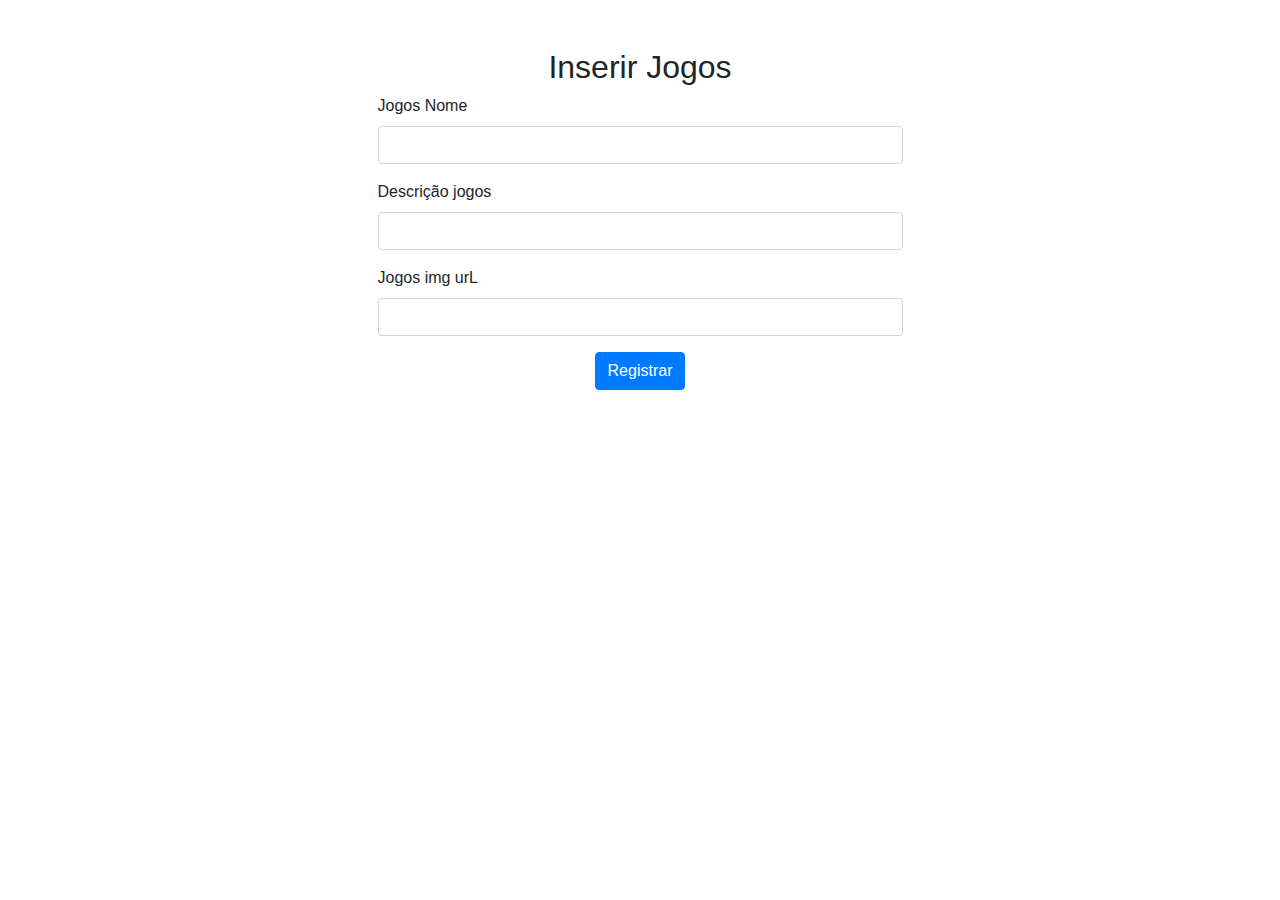
<file: GameRaters-Teste/src/main/webapp/Inserir.html>
<!DOCTYPE html>
<html lang="pt-br">
<head>
    <meta charset="UTF-8">
    <meta name="viewport" content="width=device-width, initial-scale=1.0">
    <title>GameRaters</title>

    <!-- Inclua os links para os arquivos CSS e JavaScript do Bootstrap -->
    <link rel="stylesheet" href="https://maxcdn.bootstrapcdn.com/bootstrap/4.5.2/css/bootstrap.min.css">
    <script src="https://ajax.googleapis.com/ajax/libs/jquery/3.5.1/jquery.min.js"></script>
    <script src="https://cdnjs.cloudflare.com/ajax/libs/popper.js/1.16.0/umd/popper.min.js"></script>
    <script src="https://maxcdn.bootstrapcdn.com/bootstrap/4.5.2/js/bootstrap.min.js"></script>
</head>
<body>
<div class="container mt-5">
    <div class="col-md-6 offset-md-3">
        <h2 class="text-center">Inserir Jogos</h2>

        <form action="/create-car" method="post" id="registration-form">

            <div class="form-group">
                <label for="car-name">Jogos Nome</label>
                <input type="text" class="form-control" name="car-name" id="car-name" required>
            </div>

            <div class="form-group">
                <label for="car-description">Descrição jogos</label>
                <input type="text" class="form-control" name="car-description" id="car-description">
            </div>

            <div class="form-group">
                <label for="car-imgurl">Jogos img urL</label>
                <input type="text" class="form-control" name="car-imgurl" id="car-imgurl">
            </div>

            <div class="text-center">
                <button type="submit" class="btn btn-primary" id="register-button">Registrar</button>
            </div>

        </form>
    </div>
</div>

<script>
    // Adicione um ouvinte de evento para o envio do formulário
    document.getElementById("registration-form").addEventListener("submit", function(event) {
        // Verifique se algum campo está vazio antes de permitir o envio
        if (!document.getElementById("car-name").value ||
            !document.getElementById("car-description").value ||
            !document.getElementById("car-imgurl").value) {
            // Impede o envio do formulário se algum campo estiver vazio
            event.preventDefault();
            alert("Por favor, preencha todos os campos antes de registrar.");
        }
    });
</script>

</body>
</html>
</file>
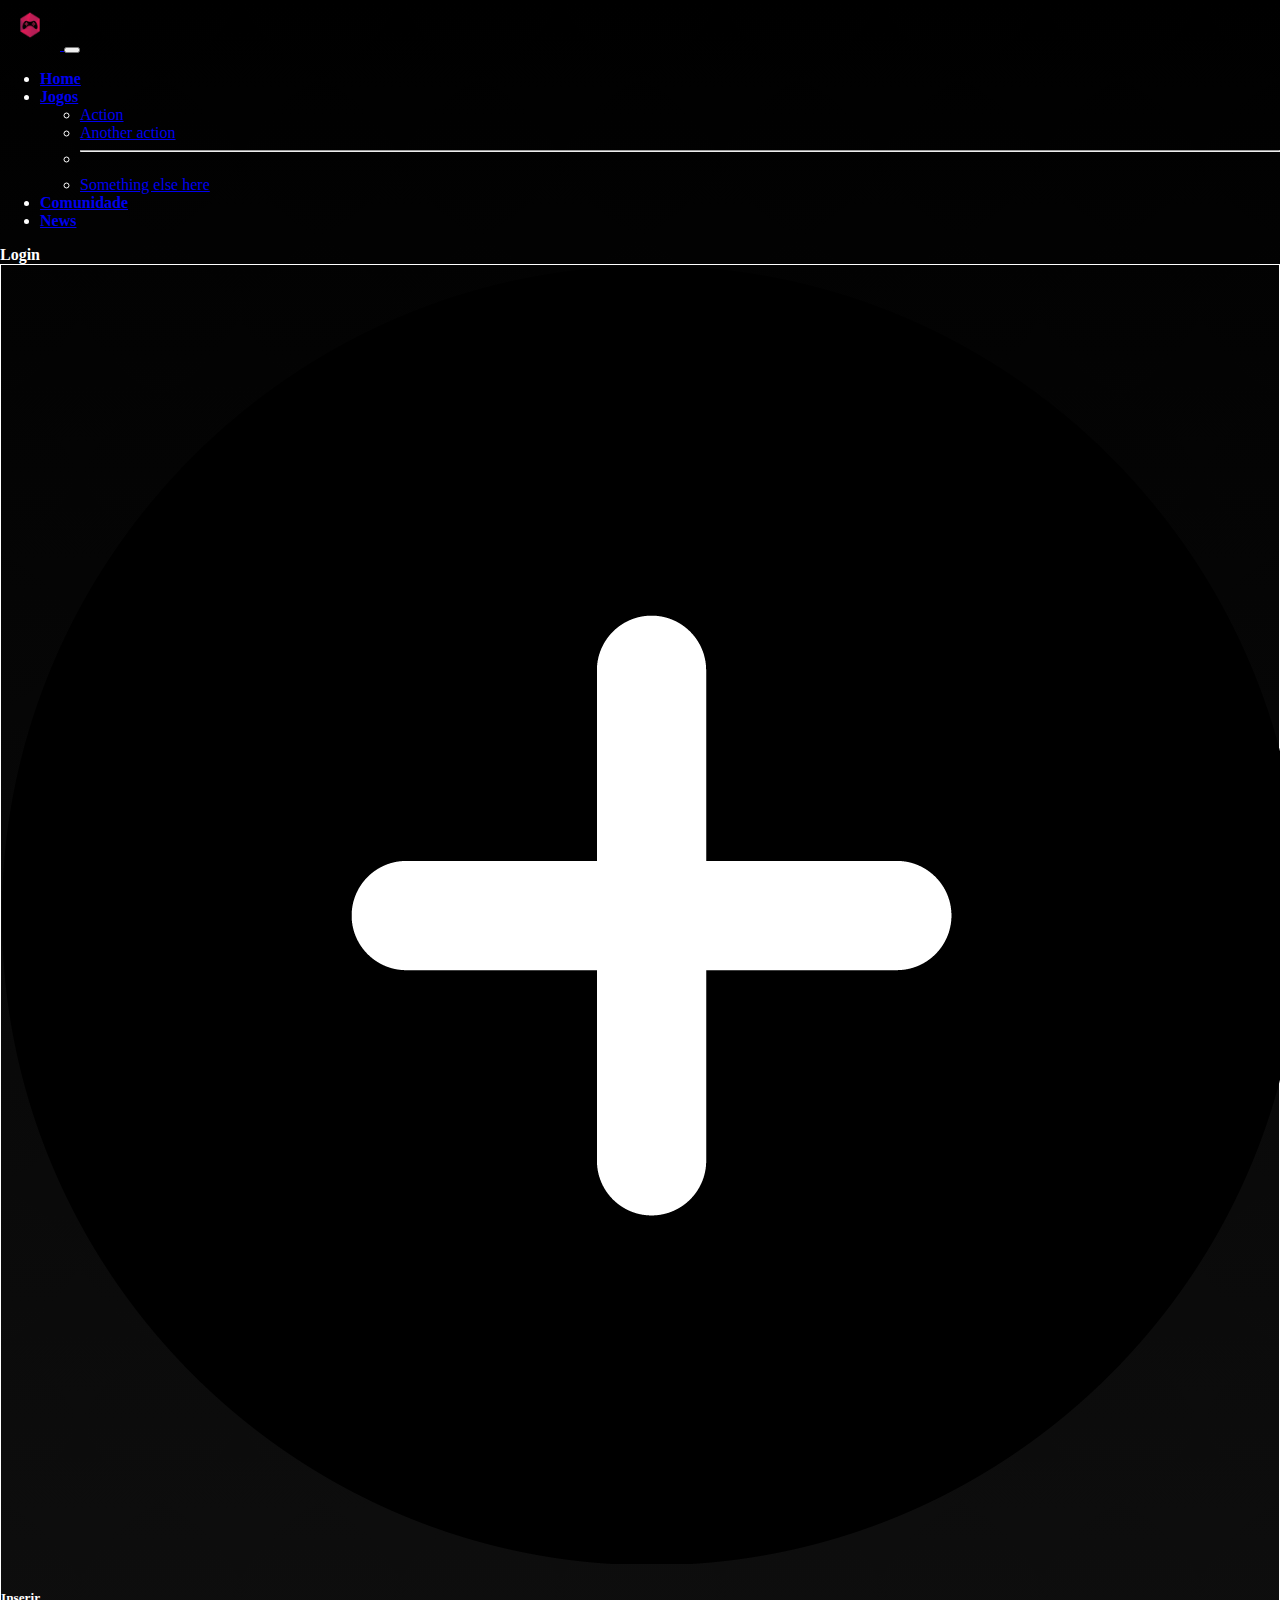
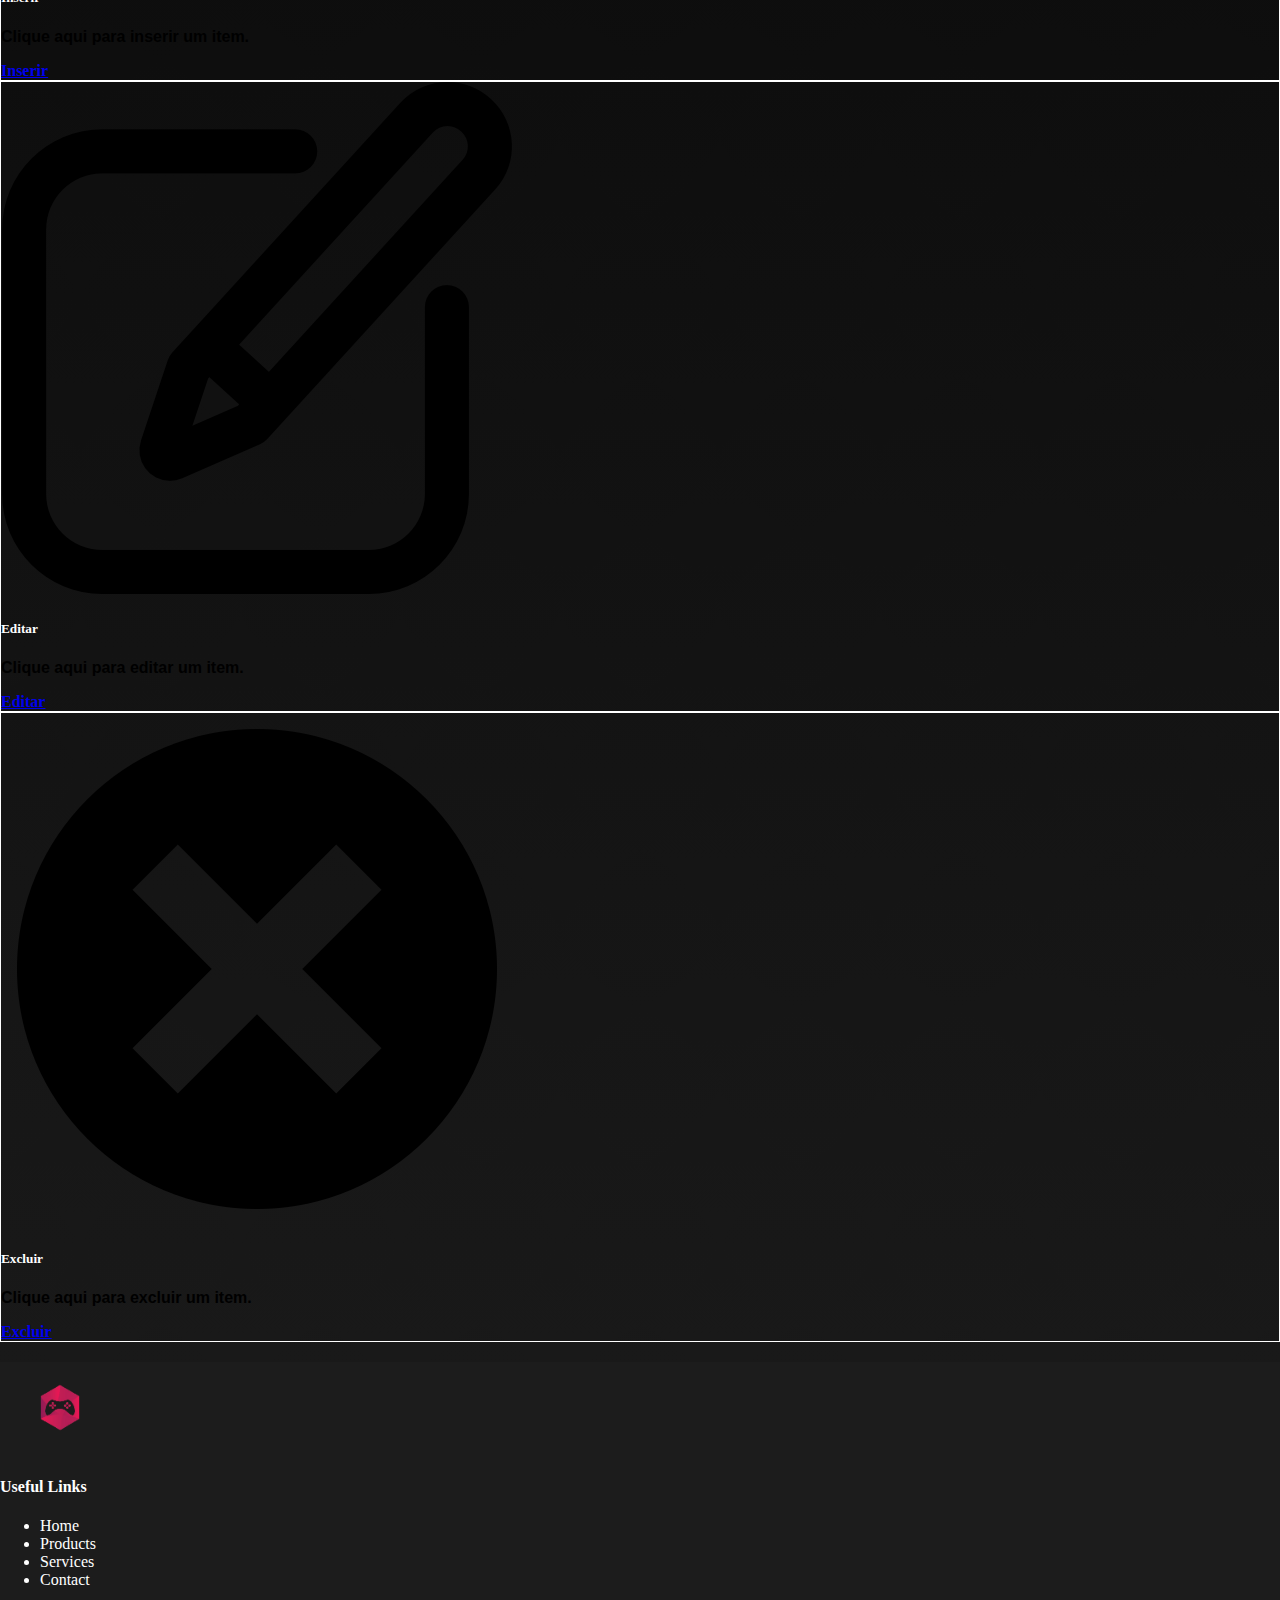
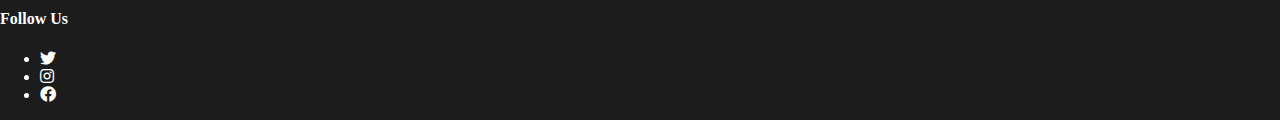
<file: GameRaters-Teste/src/main/webapp/telaAdm.html>
<!DOCTYPE html>
<html lang="pt-br">
<head>
    <meta charset="UTF-8">
    <meta name="viewport" content="width=device-width, initial-scale=1.0">
    <!--===============================================================================================-->
    <link rel="stylesheet" href="https://cdnjs.cloudflare.com/ajax/libs/font-awesome/5.15.3/css/all.min.css">
    <!--===============================================================================================-->
    <link href="https://cdn.jsdelivr.net/npm/bootstrap@5.2.1/dist/css/bootstrap.min.css" rel="stylesheet"
          integrity="sha384-iYQeCzEYFbKjA/T2uDLTpkwGzCiq6soy8tYaI1GyVh/UjpbCx/TYkiZhlZB6+fzT" crossorigin="anonymous">
    <!--===============================================================================================-->
    <script defer src="https://cdn.jsdelivr.net/npm/bootstrap@5.2.1/dist/js/bootstrap.bundle.min.js"
            integrity="sha384-u1OknCvxWvY5kfmNBILK2hRnQC3Pr17a+RTT6rIHI7NnikvbZlHgTPOOmMi466C8"
            crossorigin="anonymous"></script>
    <!--===============================================================================================-->
    <link rel="stylesheet" href="style.css">
    <link rel="stylesheet" href="https://cdnjs.cloudflare.com/ajax/libs/font-awesome/5.15.3/css/all.min.css">
    <title>GameRaters</title>
</head>

<body>
<header>
    <nav class="navbar navbar-expand-lg bg-body-tertiary">
        <div class="container-fluid">
            <a class="navbar-brand text-white font-weight-bold" href="#">
                <img class="img" src="img/logo.png" alt="Sua Logo">
            </a>
            <button class="navbar-toggler" type="button" data-bs-toggle="collapse" data-bs-target="#navbarSupportedContent"
                    aria-controls="navbarSupportedContent" aria-expanded="false" aria-label="Toggle navigation">
                <span class="navbar-toggler-icon"></span>
            </button>
            <div class="collapse navbar-collapse" id="navbarSupportedContent">
                <ul class="navbar-nav me-auto mb-2 mb-lg-0">
                    <li class="nav-item">
                        <a class="nav-link text-white font-weight-bold active" aria-current="page" href="#">Home</a>
                    </li>
                    <li class="nav-item dropdown">
                        <a class="nav-link text-white font-weight-bold dropdown-toggle" href="#" role="button"
                           data-bs-toggle="dropdown" aria-expanded="false">
                            Jogos
                        </a>
                        <ul class="dropdown-menu">
                            <li><a class="dropdown-item" href="#">Action</a></li>
                            <li><a class="dropdown-item" href="#">Another action</a></li>
                            <li>
                                <hr class="dropdown-divider">
                            </li>
                            <li><a class="dropdown-item" href="#">Something else here</a></li>
                        </ul>
                    </li>
                    <li class="nav-item">
                        <a class="nav-link text-white font-weight-bold" href="#">Comunidade</a>
                    </li>

                    <li class="nav-item">
                        <a class="nav-link text-white font-weight-bold" href="#">News</a>
                    </li>
                </ul>

                <a class="btn btn-danger" type="submit">Login</a>

            </div>
        </div>
    </nav>
</header>
<main class="container mt-4">
    <div class="row">
        <div class="col-md-4">
            <div class="card">
                <img src="img/Inserir.png" class="card-img-top" alt="Imagem Inserir">
                <div class="card-body">
                    <h5 class="card-title">Inserir</h5>
                    <p class="card-text">Clique aqui para inserir um item.</p>
                    <a href="Inserir.html" class="btn btn-primary">Inserir</a>
                </div>
            </div>
        </div>

        <div class="col-md-4">
            <div class="card">
                <img src="img/editar.png" class="card-img-top" alt="Imagem Editar">
                <div class="card-body">
                    <h5 class="card-title">Editar</h5>
                    <p class="card-text">Clique aqui para editar um item.</p>
                    <a href="#" class="btn btn-primary">Editar</a>
                </div>
            </div>
        </div>

        <div class="col-md-4">
            <div class="card">
                <img src="img/deletar.png" class="card-img-top" alt="Imagem Excluir">
                <div class="card-body">
                    <h5 class="card-title">Excluir</h5>
                    <p class="card-text">Clique aqui para excluir um item.</p>
                    <a href="#" class="btn btn-danger">Excluir</a>
                </div>
            </div>
        </div>
    </div>

</main>
<footer class="text-light py-3" style="background-color: #1C1C1C;">
    <div class="container">
        <div class="row">
            <div class="col-md-4">
                <a href="/">
                    <img src="img/logo.png" alt="GameRaters Logo" width="120" style="text-decoration: none; color: #fff;">
                </a>
            </div>
            <div class="col-md-4">
                <h4 style="color: #fff;">Useful Links</h4>
                <ul class="list-unstyled">
                    <li><a href="#" style="text-decoration: none; color: #fff;">Home</a></li>
                    <li><a href="#" style="text-decoration: none; color: #fff;">Products</a></li>
                    <li><a href="#" style="text-decoration: none; color: #fff;">Services</a></li>
                    <li><a href="#" style="text-decoration: none; color: #fff;">Contact</a></li>
                </ul>
            </div>
            <div class="col-md-4">
                <h4 style="color: #fff;">Follow Us</h4>
                <ul class="list-inline">
                    <li class="list-inline-item"><a href="#" style="text-decoration: none; color: #fff;"><i class="fab fa-twitter"></i></a></li>
                    <li class="list-inline-item"><a href="#" style="text-decoration: none; color: #fff;"><i class="fab fa-instagram"></i></a></li>
                    <li class="list-inline-item"><a href="#" style="text-decoration: none; color: #fff;"><i class="fab fa-facebook"></i></a></li>
                </ul>
            </div>
        </div>
    </div>
</footer>
</body>
</html>
</file>
<file: GameRaters-Teste/src/main/webapp/style.css>
body {
    margin: 0;
    padding: 0;
    background: linear-gradient(to bottom, #000, #1C1C1C);
    color: #fff;
}

.custom-navbar {
    background: linear-gradient(to bottom, #000, #1C1C1C);
    color: #fff;
}
.container  {
    width: 100%;
    height: 100%;
}
.game-image {
    border: 20px;
    max-width: 80%;
    background-color: transparent !important; /* Defina o fundo como transparente para remover o fundo branco */
    padding: 0; /* Remova qualquer preenchimento */
    margin: 0; /* Remova qualquer margem */
    margin-left: 150px;
}

.square-image {
    width: 100%;
    height: 0;
    padding-bottom: 100%; /* Define a proporção 1:1 (altura igual à largura) */
    position: relative;
}

.square-image img {
    position: absolute;
    width: 100%;
    height: 100%;
    object-fit: cover; /* Mantém a imagem dentro do espaço */
}

.text{
    color: #fff;
    margin-left: 50px;
}
@import url('https://fonts.googleapis.com/css2?family=Montserrat:wght@400;700&display=swap');

.c-item {
    height: 480px;
}

.c-img {
    height: 100%;
    object-fit: cover;
    filter: brightness(0.6);
}

.btnLg {
    margin-left: 20px;
}

.Obj {
    width: 150px;
}

.Obj2 {
    height: 400px;
}

.bd-placeholder-img {
    font-size: 1.125rem;
    text-anchor: middle;
    -webkit-user-select: none;
    -moz-user-select: none;
    user-select: none;
}

@media (min-width: 768px) {
    .bd-placeholder-img-lg {
        font-size: 3.5rem;
    }
}

.b-example-divider {
    width: 100%;
    height: 3rem;
    background-color: rgba(0, 0, 0, .1);
    border: solid rgba(0, 0, 0, .15);
    border-width: 1px 0;
    box-shadow: inset 0 .5em 1.5em rgba(0, 0, 0, .1), inset 0 .125em .5em rgba(0, 0, 0, .15);
}

.b-example-vr {
    flex-shrink: 0;
    width: 1.5rem;
    height: 100vh;
}

.bi {
    vertical-align: -.125em;
    fill: currentColor;
}

.nav-scroller {
    position: relative;
    z-index: 2;
    height: 2.75rem;
    overflow-y: hidden;
}

.nav-scroller .nav {
    display: flex;
    flex-wrap: nowrap;
    padding-bottom: 1rem;
    margin-top: -1px;
    overflow-x: auto;
    text-align: center;
    white-space: nowrap;
    -webkit-overflow-scrolling: touch;
}

.btn-bd-primary {
    --bd-violet-bg: #712cf9;
    --bd-violet-rgb: 112.520718, 44.062154, 249.437846;

    --bs-btn-font-weight: 600;
    --bs-btn-color: var(--bs-white);
    --bs-btn-bg: var(--bd-violet-bg);
    --bs-btn-border-color: var(--bd-violet-bg);
    --bs-btn-hover-color: var(--bs-white);
    --bs-btn-hover-bg: #6528e0;
    --bs-btn-hover-border-color: #6528e0;
    --bs-btn-focus-shadow-rgb: var(--bd-violet-rgb);
    --bs-btn-active-color: var(--bs-btn-hover-color);
    --bs-btn-active-bg: #5a23c8;
    --bs-btn-active-border-color: #5a23c8;
}

.bd-mode-toggle {
    z-index: 1500;
}

.ajd {

    width: 150px;
    height: 150px;
}

.rover {
    width: 60px;
    height: 60px;
    display: inline-block;
    background-image: url("img/Nav2.png");
    background-size: cover;
}

.vd {
    font-family: 'Montserrat', sans-serif;
    color: #000;
}

.card img {
    transition: transform .3s;
}

.card:hover img {
    transform: scale(1.1);
}

.card{
    border: 1px solid white;
    transition: transform .3s;

}
.card:hover {
    box-shadow: 20px 20px 10px rgb(0, 0, 0);
    transform: translateY(-2px);
    cursor: pointer;
}

.comprar-btn {
    background-color: #000;
    color: white;
    display: flex;
    align-items: center;
    justify-content: center;
    border-radius: 5px;
    padding: 5px 10px;
}

.card-text {
    font-family: 'Montserrat', sans-serif;
    color: #000;
    font-weight: bold;
}

.btn-up{
    width: 200px;
    height: 35px;
}

.btn-text{
    font-family: 'Montserrat', sans-serif;
    font-weight: bold;
}

.deco {
    text-decoration: none;
}

.btn.btn-text.btn-up.btn-sm.comprar-btn:hover {
    background-color: #363636;
    color: #ffffff;
}

.pd{
    padding: 15px;
}

.deta{
    background-color: #000;
    color: white;
}

.btn-secondary.deta.btn-text:hover {
    background-color: #363636;
    color: #ffffff;
}

.zoom-img {
    position: relative;
}

.zoom-img::before {
    content: "";
    position: absolute;
    top: 0;
    left: 0;
    width: 100%;
    height: 100%;
    background: #ffffff;
    opacity: 0;
    transition: opacity 0.3s ease;
    pointer-events: none;
}

.zoom-img:hover::before {
    opacity: 1;
}

.zoom-img img {
    transition: transform 0.3s ease;
}

.zoom-img:hover img {
    transform: scale(1.2);
}

.small-img-group {
    display: flex;
    justify-content: flex-start;
    align-items: center;
    margin-top: 10px;
}

.small-img-group {
    display: flex;
    justify-content: flex-start;
    margin-top: 10px;
}

.small-img-col {
    flex: 1;
    margin-right: 5px;
}

.small-img {
    width: 65%;
    cursor: pointer;
}

.zoom-img {
    position: relative;
    overflow: hidden;
    height: 300px;
    padding-bottom: 100%;
    cursor: pointer;
}

.zoom-img img {
    transition: transform 0.3s ease;
    width: 100%;
    height: auto;
    object-fit: cover;
}

.zoom-img.zoomed img {
    transform: scale(1.5);
}

.img{
    width: 60px;
    height: 50px;
}

.btn{
    font-weight: bold;
}

.btn-danger:hover {
    background-color: #FF0000; /* Vermelho mais claro */
    border-color: #FF0000; /* Vermelho mais claro */
}

.navbar-nav .nav-link {
    font-weight: bold;
}


.test1 img {
    transition: transform .3s;
}

.test1:hover img {
    transform: scale(1.1);
}

.test1{

    transition: transform .3s;
}
.test1:hover {

    transform: translateY(-2px);
    cursor: pointer;
}

.test2{
    margin-left: 600px;
    justify-content: flex-end;
}

.cbtn {
    background-color: #4F4F4F;
    color: #fff;
    border: none;
    padding: 10px 20px;
    cursor: pointer;
    border-radius: 10px; /* Borda arredondada */
    font-weight: bold; /* Fonte em negrito */
}

.cbtn:hover {
    background-color: #696969; /* Cor de fundo diferente durante o hover */
    /* Você pode personalizar outros estilos de hover, se desejar */
}

.bnn{
    border-radius: 20px;
}

.text-center {
    text-align: center;
}

footer {
    margin-top: 20px; /* Adicione uma margem superior para ajustar o rodapé */
    background-color: #1C1C1C;
    color: #fff;
}

.tt1{
    margin-left: 90px;
}
</file>
